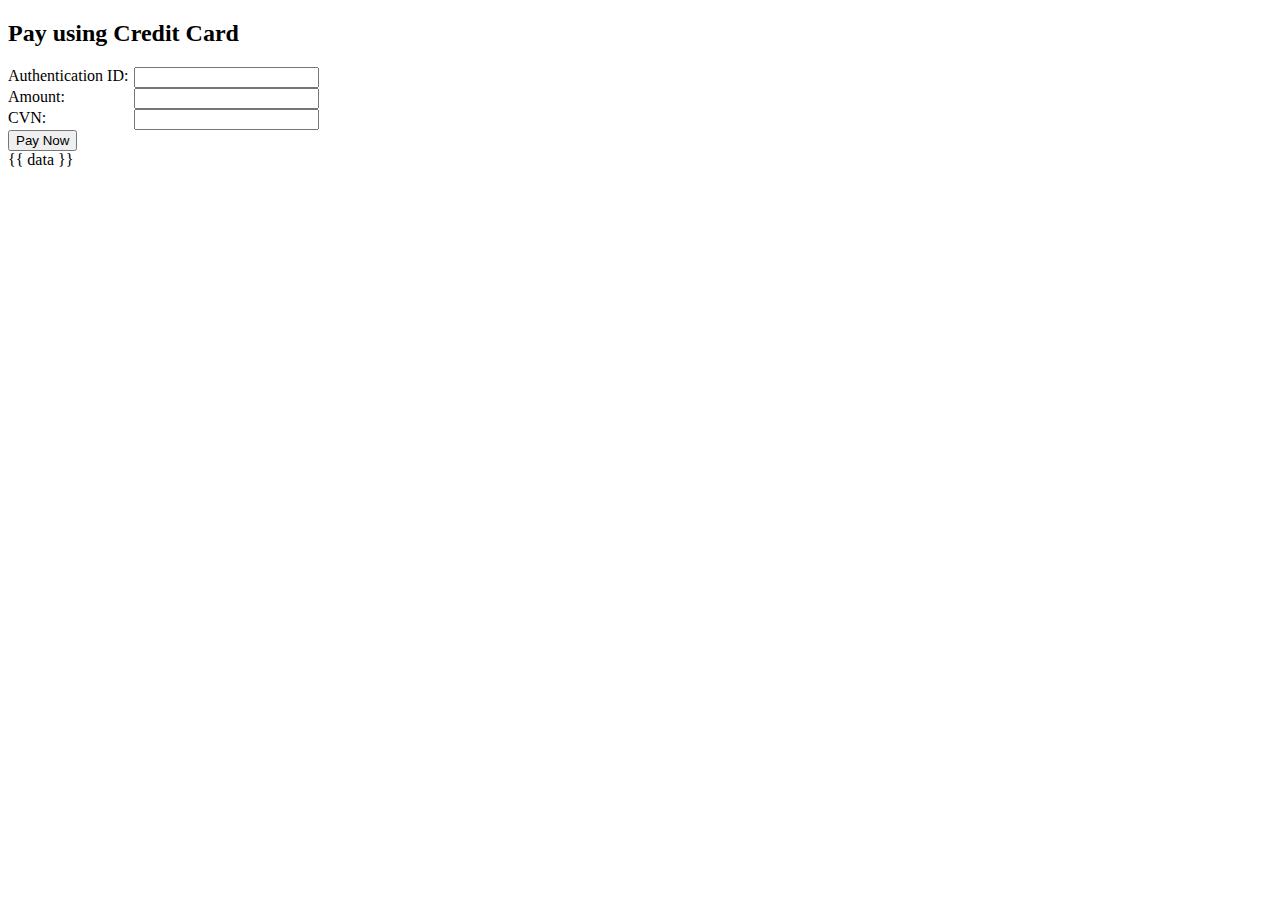
<file: templates/index.html>
<!DOCTYPE html>
<html>
<head>
    <meta charset="UTF-8">
    <title>Payment credit card</title>
</head>
<style>
  label {
    float: left;
    width: 10%;
  }

  input::-webkit-outer-spin-button,
  input::-webkit-inner-spin-button {
    -webkit-appearance: none;
    margin: 0;
  }
</style>
<body>
    <div>
      <h2>Pay using Credit Card</h2>
      <form action="/pay" method="post">
        <label for="auth_id">Authentication ID: </label>
        <input type="auth_id" id="auth_id" name="auth_id"><br>
        <label for="amount">Amount: </label>
        <input type="amount" id="amount" name="amount"><br>
        <label for="CVN">CVN: </label>
        <input type="CVN" id="CVN" name="CVN"><br>
          <form action="/pay">
              <button type="submit">Pay Now</button>
          </form>
<!--          <form action="/refund">-->
<!--              <button type="submit">Refund</button>-->
<!--          </form>-->

      </form>
    </div>
    <div>
        {{ data }}
    </div>
</body>
</html>
</file>
